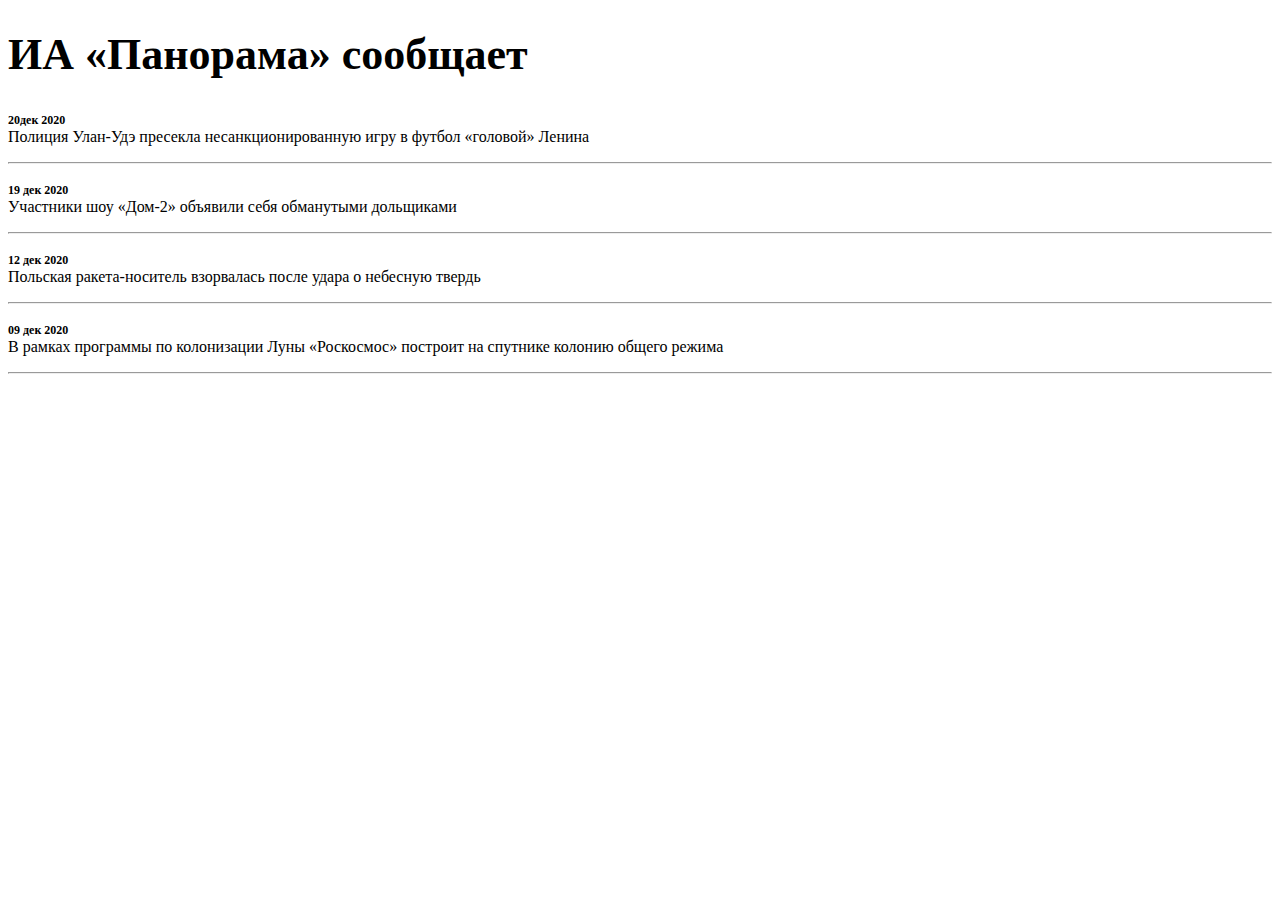
<file: index.html>
<!DOCTYPE html>
<html lang="en">
<head>
    <meta charset="UTF-8">
    <meta name="viewport" content="width=device-width, initial-scale=1.0">
    <link rel="stylesheet" href="style.css">
    <title>Document</title>
</head>
<body>
    <h1>ИА «Панорама» сообщает</h1>
    <p><samp>20дек 2020</samp> <br>
    Полиция Улан-Удэ пресекла несанкционированную игру в футбол «головой» Ленина</p>
    
    <hr>
    <p><samp>19 дек 2020</samp> <br>
        Участники шоу «Дом-2» объявили себя обманутыми дольщиками</p>
        
        <hr>
        <p><samp>12 дек 2020</samp> <br>
            Польская ракета-носитель взорвалась после удара о небесную твердь</p>
            
            <hr>
            <p><samp>09 дек 2020</samp> <br>
                В рамках программы по колонизации Луны «Роскосмос» построит на спутнике колонию общего режима</p>

                <hr>


</body>
</html>
</file>
<file: style.css>
*{
    font-family: Montserrat
}
p{
    font-size: 16px;
}
samp{
    font-size: 12px;
    font-weight: 900;
}
h1{
    font-size:44px;}
</file>
